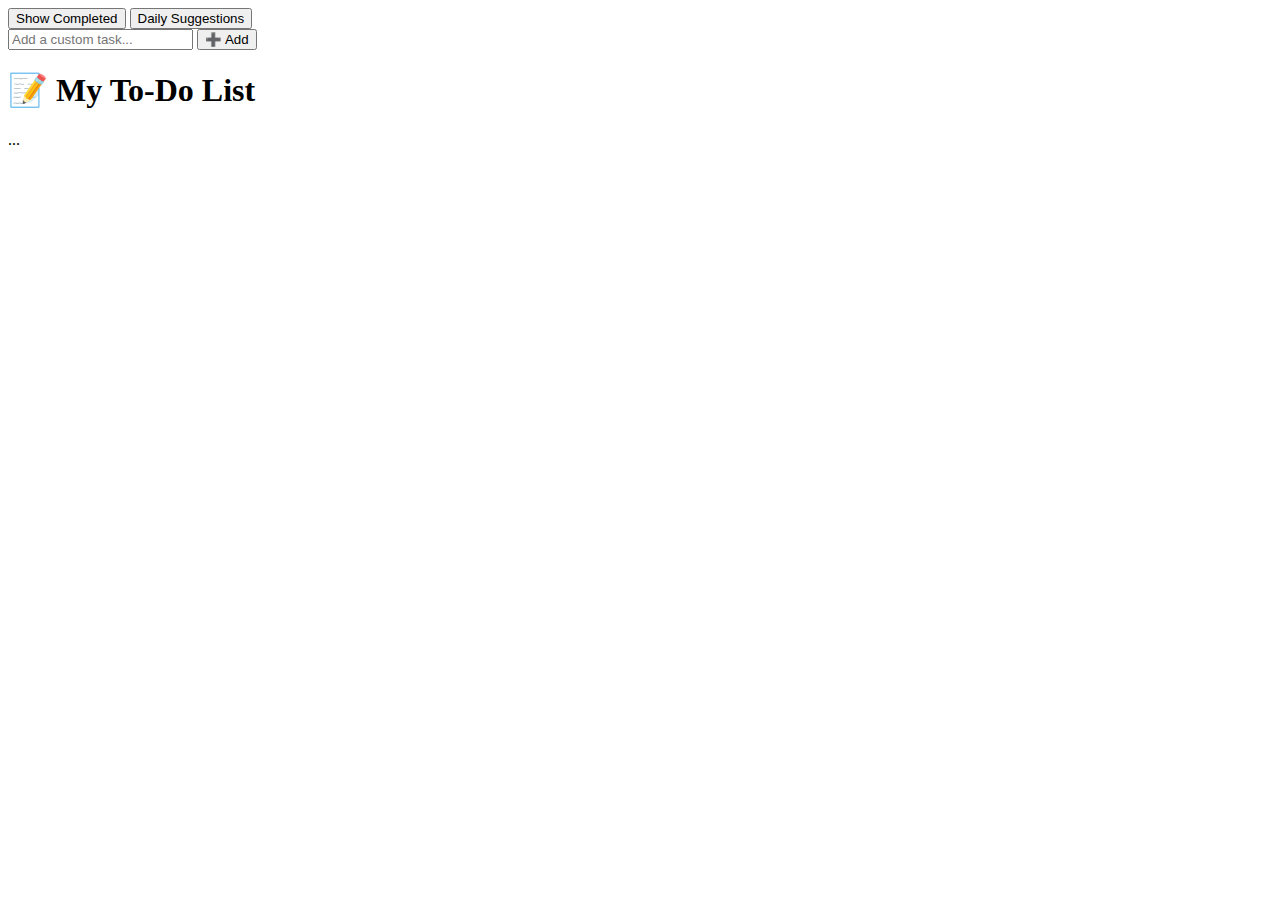
<file: webdevelopmentproject/index.html>
<!DOCTYPE html>
<html lang="en">
<head>
  <meta charset="UTF-8" />
  <meta name="viewport" content="width=device-width, initial-scale=1.0"/>
  <title>To-Do List</title>
  <link rel="stylesheet" href="C:\Users\kabil\Desktop\COde\altrosyn\webdevelopmentproject\style.css" />
</head>
<body>
  <div class="container">
  <div class="top-right-buttons">
    <button id="show-completed">Show Completed</button>
    <button id="daily-suggestions">Daily Suggestions</button>
  </div>
  <div class="custom-task-bar">
    <input type="text" id="custom-task-bar-input" placeholder="Add a custom task...">
    <button id="add-custom-task-btn">➕ Add</button>
  </div>
  <h1>📝 My To-Do List</h1>
  <form id="task-form">...</form>
  <ul id="task-list"></ul>
</div>

  <script src="C:\Users\kabil\Desktop\COde\altrosyn\webdevelopmentproject\script.js"></script>
</body>
</html>
</file>
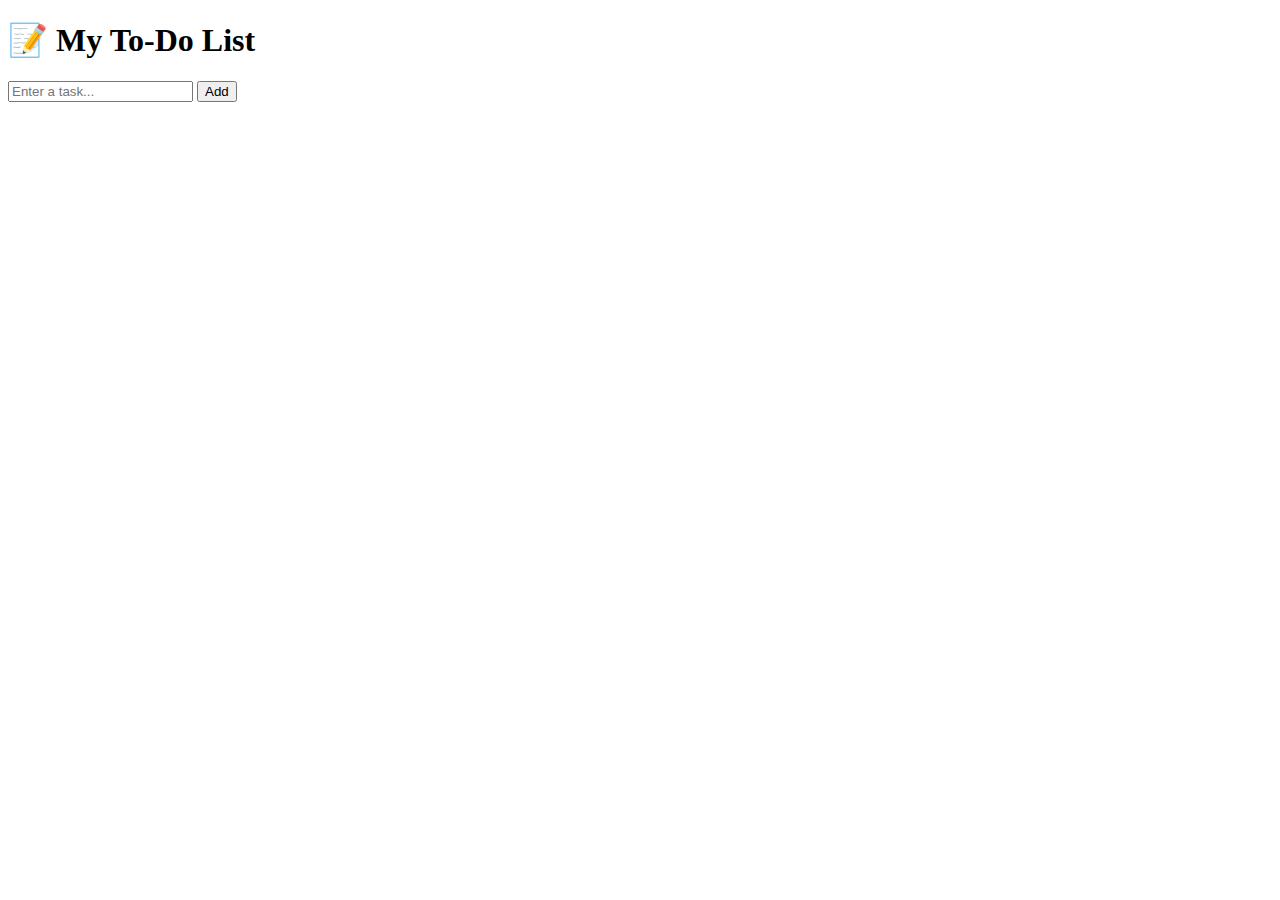
<file: webdevelopmentproject/tempCodeRunnerFile.html>
<!DOCTYPE html>
<html lang="en">
<head>
  <meta charset="UTF-8" />
  <meta name="viewport" content="width=device-width, initial-scale=1.0"/>
  <title>To-Do List</title>
  <link rel="stylesheet" href="C:\Users\kabil\Desktop\COde\altrosyn\webdevelopmentproject\style.css" />
</head>
<body>
  <div class="container">
    <h1>📝 My To-Do List</h1>
    <form id="task-form">
      <input type="text" id="task-input" placeholder="Enter a task..." required />
      <button type="submit">Add</button>
    </form>
    <ul id="task-list"></ul>
  </div>
  <script src="C:\Users\kabil\Desktop\COde\altrosyn\webdevelopmentproject\script.js"></script>
</body>
</html>
</file>
